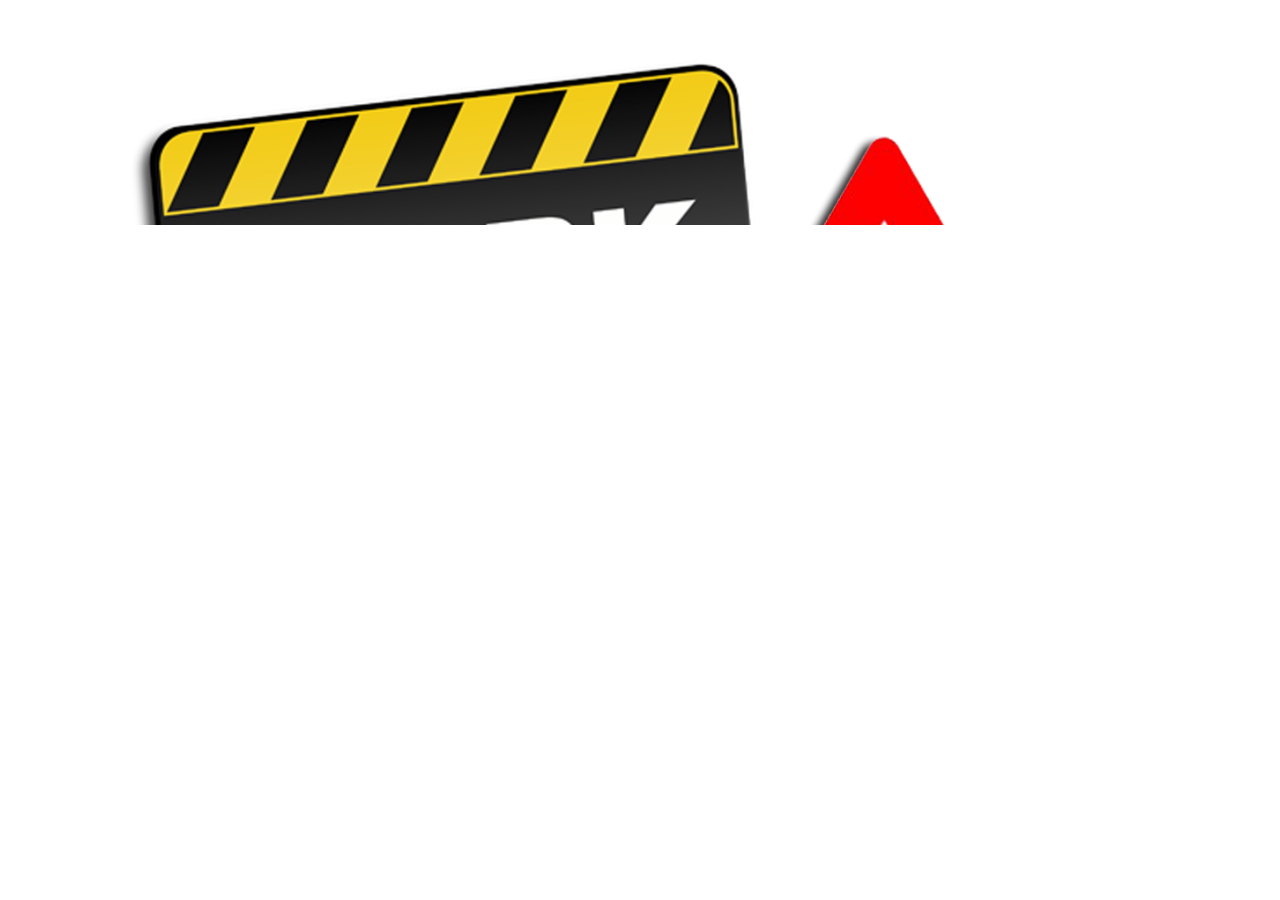
<file: html/workinprogres.html>
<!DOCTYPE html PUBLIC "-//W3C//DTD HTML 4.01 Transitional//EN" "http://www.w3.org/TR/html4/loose.dtd">
<html>
<head>
	<meta http-equiv="Content-Type" content="text/html; charset=UTF-8">
	<meta name="mobile-web-appp-capable" content="yes">
	<meta name="viewport" content = "height = device-height, width = device-width, user-scalable = no">
	<title>Work in progress</title>
	<link rel="shortcut icon" sizes="196x196" href="img/LED-icon.jpg"/>
</head>
<body>
	<p align = "center"><img src="img/work-in-progress.png"></p>
</body>
</html>
</file>
